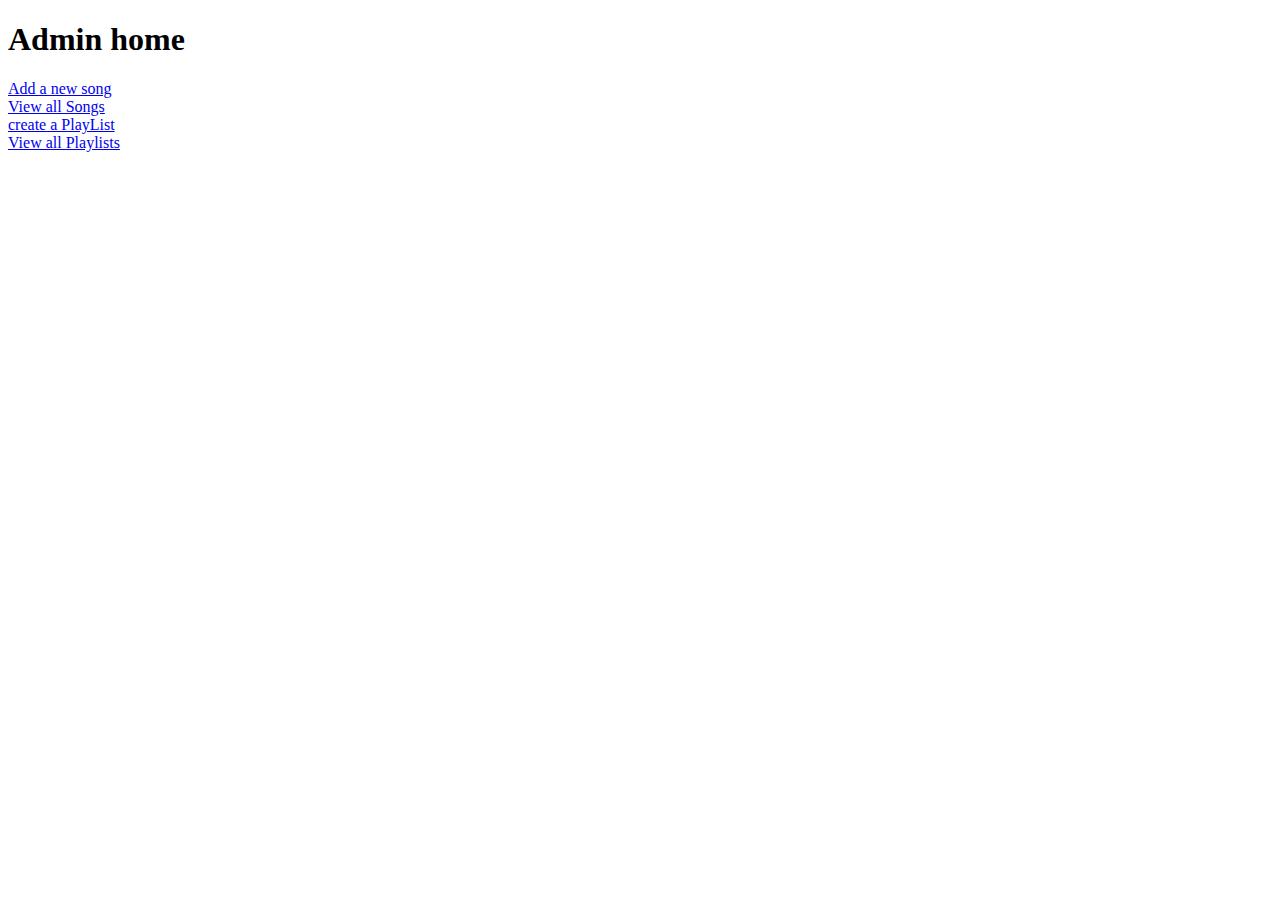
<file: src/main/resources/templates/adminHome.html>
<!DOCTYPE html>
<html>
<head>
<meta charset="ISO-8859-1">
<title>Insert title here</title>
</head>
<body>
<h1>Admin home</h1>
<a href="newSong">Add a new song</a>
<br/>
<a href="viewSongs">View all Songs</a>
<br/>
<a href="createPlayList"> create a PlayList</a>
<br/>
<a href="viewPlaylists">View all Playlists</a>
</body>
</html>
</file>
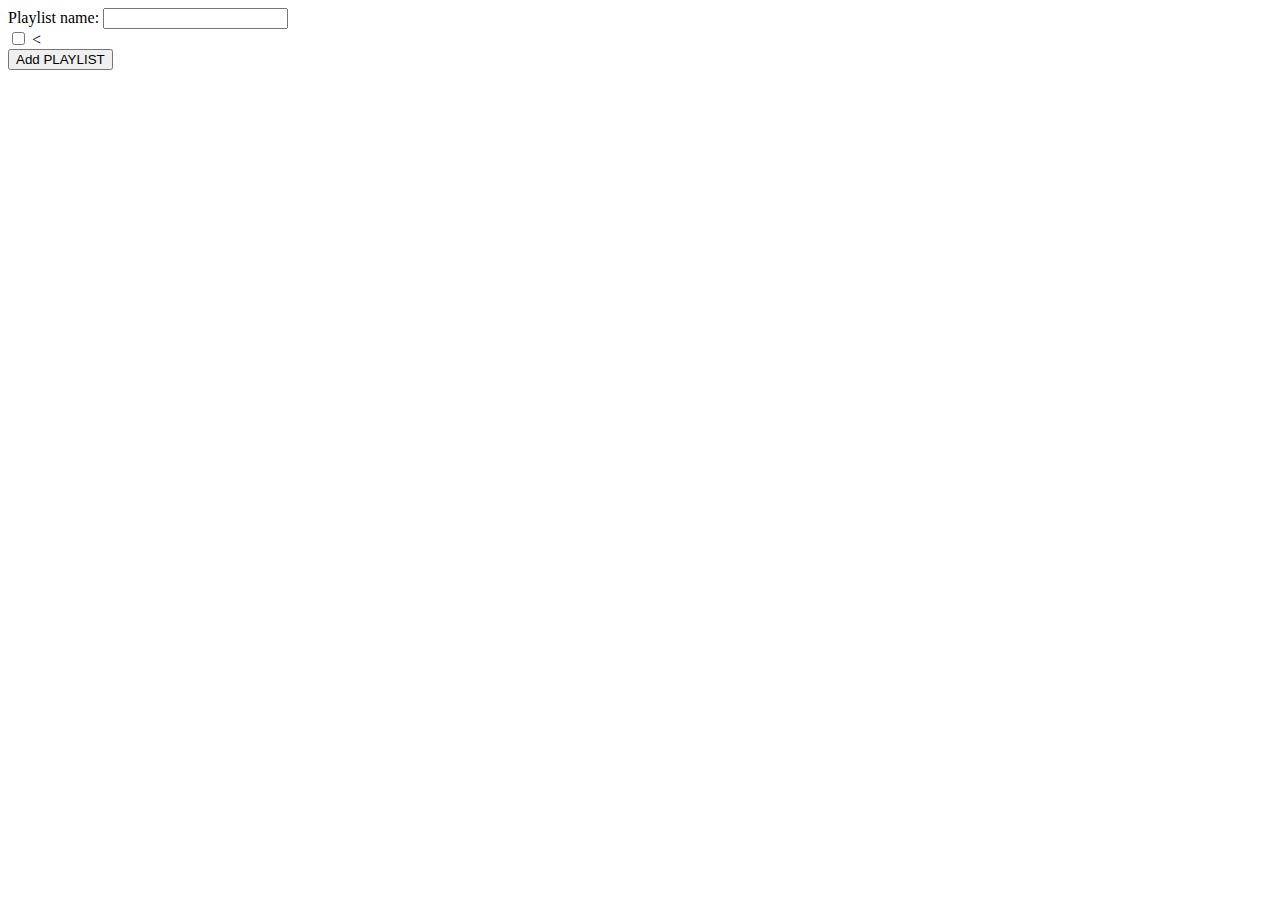
<file: src/main/resources/templates/createPlaylist.html>
<!DOCTYPE html>
<html>
<head>
<meta charset="ISO-8859-1">
<title>Insert title here</title>
</head>
<body>
		
		<from action="addPlaylist" method="post">
			<label>Playlist name: </label>
			<input type="text" name ="name"/>
			
	</br>
			<!-- incomplete -->
			<div th:each="song:${song}">
			 <input type="checkbox" name="songs" value="${song.id}">
			 <label th:text="${song.name}"><</label>
	</div>

			<input type="submit" value="Add PLAYLIST"/>
	</from>

</body>
</html>
</file>
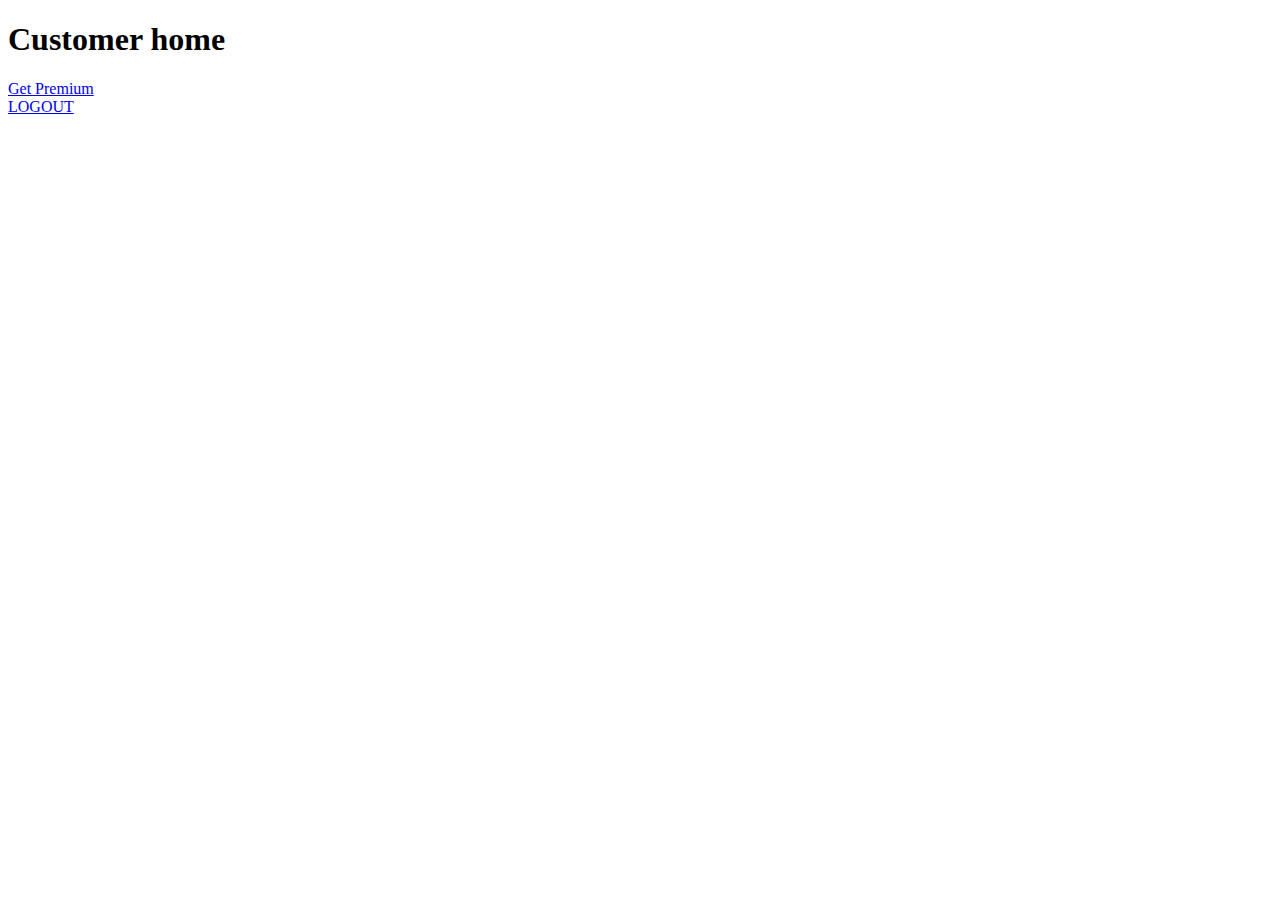
<file: src/main/resources/templates/customerHome.html>
<!DOCTYPE html>
<html>
<head>
<meta charset="ISO-8859-1">
<title>Insert title here</title>
</head>
<body>
<h1>Customer home</h1>

<a href="pay">Get Premium</a>

<br>

<a href="logout">LOGOUT</a>


</body>
</html>
</file>
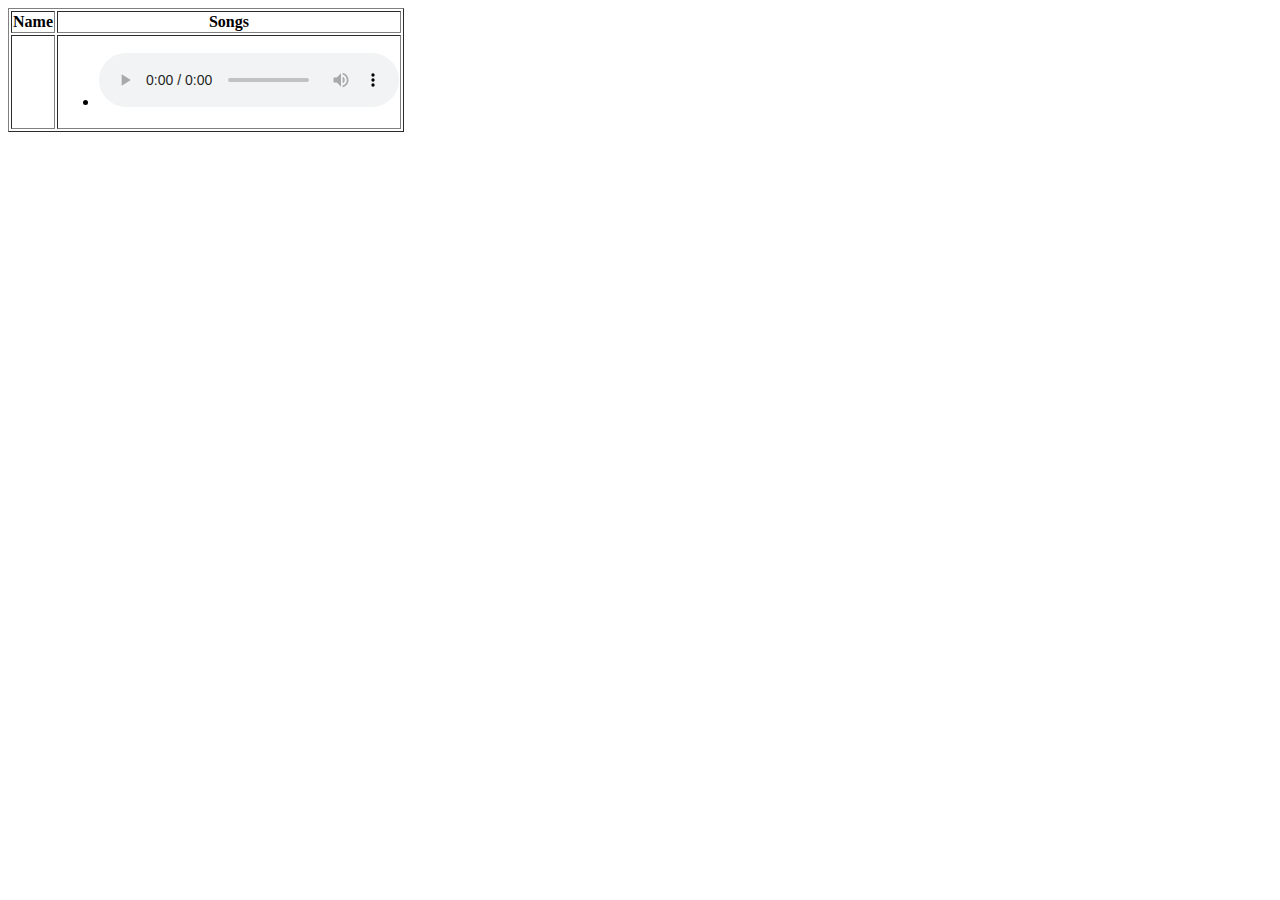
<file: src/main/resources/templates/displayPlaylist.html>
<!DOCTYPE html>
<html>
<head>
<meta charset="ISO-8859-1">
<title>Insert title here</title>
<style type="text/css">
iframe{
	height:200px;
	width:700px
	}
</style>
</head>
<body>
<table border>
	<thead>
	<tr>
	<th>Name</th>
	<th>Songs</th>
	
	</tr>
	</thead>
	<tbody>
	<tr th:each="plists:${allPlaylists}">
	<td th:text="${plist.name}">  </td>
	<td>
		<ul>
			<li th:each="song : ${plist.songs}">
			<span th:text="${song.name}"></span>
			<audio controls>
			
			<source th:src="$(song.link)" type="audio/mpeg">
			
			</audio>
		</ul>
	</tr>
</tbody>
</table> 
</body>
</html>
</file>
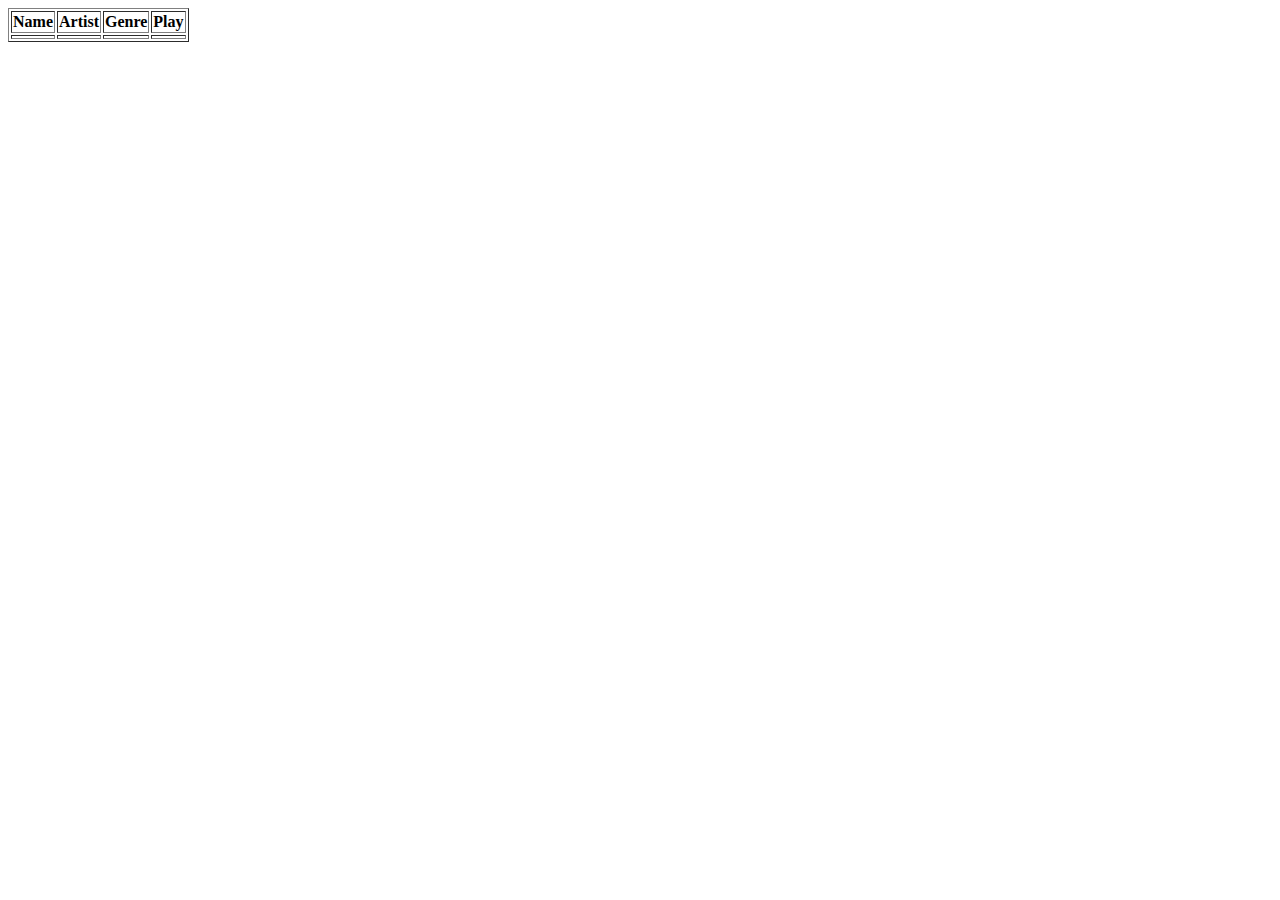
<file: src/main/resources/templates/displaySongs.html>
<!DOCTYPE html>
<html>
<head>
<meta charset="ISO-8859-1">
<title>Insert title here</title>
<style type="text/css">
	iframe{
		height:100px;
		width:500px;
	}
</style>
</head>
<body>
<table border>
<thead>
	
     <tr>
     		<th>Name</th>
     		<th>Artist</th>
     		<th>Genre</th>
     		<th>Play</th>
	</tr>
	</thead>
	<tbody>
		<tr th:each="song:${songs}">
			<td th:text="${song.name}"></td>
			<td th:text="${song.artist}"></td>
			<td th:text="${song.genre}"></td>
			<td th:utext="${song.link}"></td>
			
		</tr>
	</tbody>
</table>
</body>
</html>
</file>
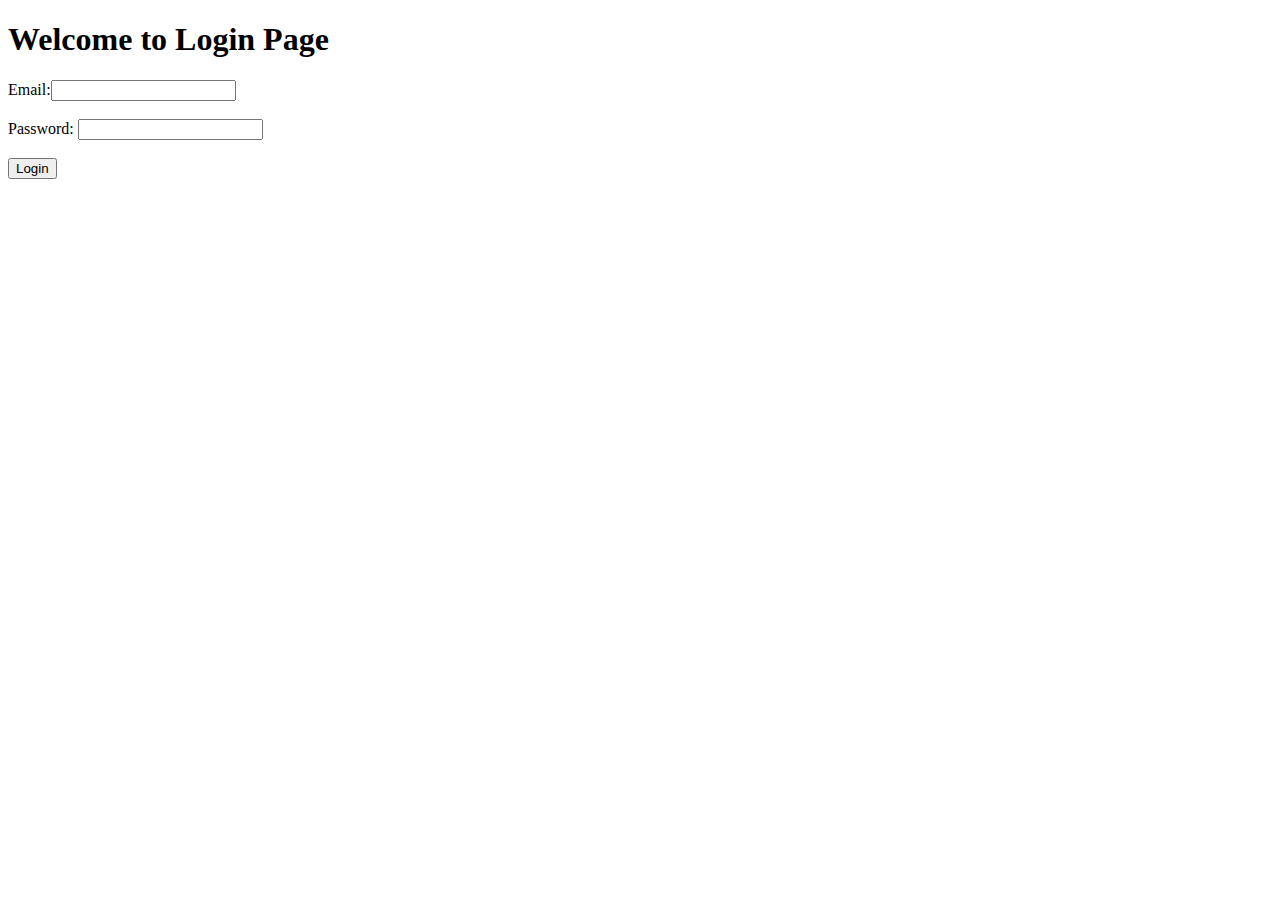
<file: src/main/resources/templates/login.html>
<!DOCTYPE html>
<html>
<head>
<meta charset="ISO-8859-1">
<title>Insert title here</title>

<link rel="stylesheet" th:href="@{/login.css}">

</head>
<body>
<h1>Welcome to Login Page</h1>
<form action="validate" method="post">
Email:<input type="email" name ="email">
<br><br>
Password: <input type="password" name="password">
<br><br>
<input type="submit" value="Login">
</form>
</body>
</html>
</file>
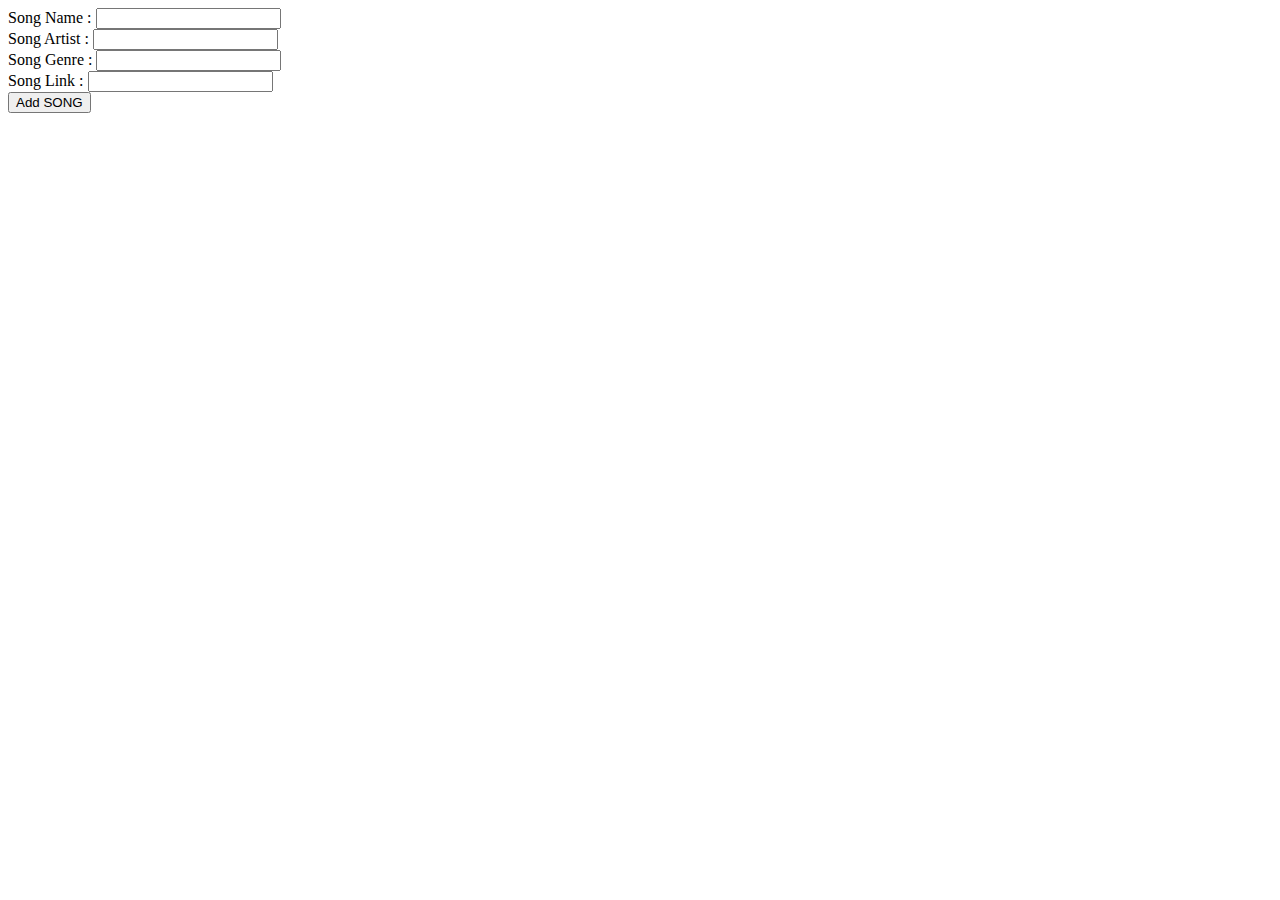
<file: src/main/resources/templates/newSong.html>
<!DOCTYPE html>
<html>
<head>
<meta charset="ISO-8859-1">
<title>Insert title here</title>
</head>
<body>
<form action="addSong" method="post">
<label>Song Name :</label>
<input type ="text" name ="name"/>
<br/>

<label>Song Artist : </label>
<input type ="text" name ="artist"/>
<br/>

<label>Song Genre : </label>
<input type ="text" name ="genre"/>
<br/>

<label>Song Link : </label>
<input type ="text" name ="link"/>
<br/>

<input type="submit" value = "Add SONG"/>
</form>
</body>
</html>
</file>
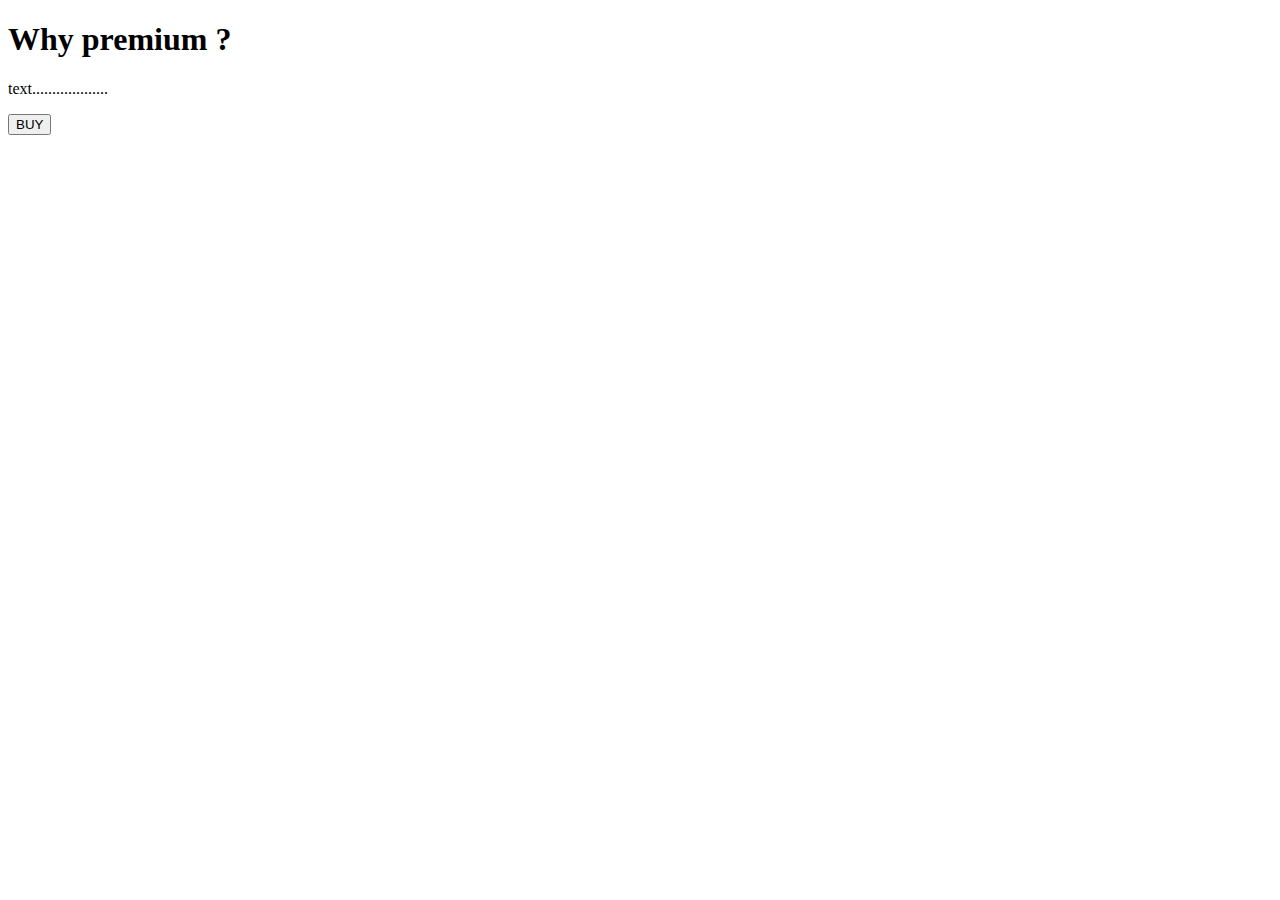
<file: src/main/resources/templates/pay.html>
<!DOCTYPE html>
<html xmlns:th="https://www.thymeleaf.org">
<head>
<meta charset="ISO-8859-1">
	
	<title>View Course</title>
	<script src="https://checkout.razorpay.com/v1/checkout.js"></script>
	<script src="https://code.jquery.com/jquery-3.5.1.min.js"></script>

</head>
<body>
<div>

		<h1>Why premium ? </h1>
		<p>text...................</p>
		
    	<form id="payment-form">
	        <button type="submit" class="buy-button" >BUY</button>
	    </form>
   
</div>

<script>
$(document).ready(function() {
    $(".buy-button").click(function(e) {
        e.preventDefault();
        var form = $(this).closest('form');
        
        
        createOrder();
    });
});

function createOrder() {
	
    $.post("/createOrder")
        .done(function(order) {
            order = JSON.parse(order);
            var options = {
                "key": "rzp_test_pvGIc9JvXWZTVS",
                "amount": order.amount_due.toString(),
                "currency": "INR",
                "name": "Tune Hub",
                "description": "Test Transaction",
                "order_id": order.id,
                "handler": function (response) {
                    verifyPayment(response.razorpay_order_id, response.razorpay_payment_id, response.razorpay_signature);
                },
                "prefill": {
                    "name": "Your Name",
                    "email": "test@example.com",
                    "contact": "9999999999"
                },
                "notes": {
                    "address": "Your Address"
                },
                "theme": {
                    "color": "#F37254"
                }
            };
            var rzp1 = new Razorpay(options);
            rzp1.open();
        })
        .fail(function(error) {
            console.error("Error:", error);
        });
}

function verifyPayment(orderId, paymentId, signature) {
     $.post("/verify", { orderId: orderId, paymentId: paymentId, signature: signature })
         .done(function(isValid) {
             if (isValid) {
                 console.log("Payment successful");
             } else {
                 console.log("Payment failed");
             }
         })
         .fail(function(error) {
             console.error("Error:", error);
         });
}
</script>
</body>
</html>
</file>
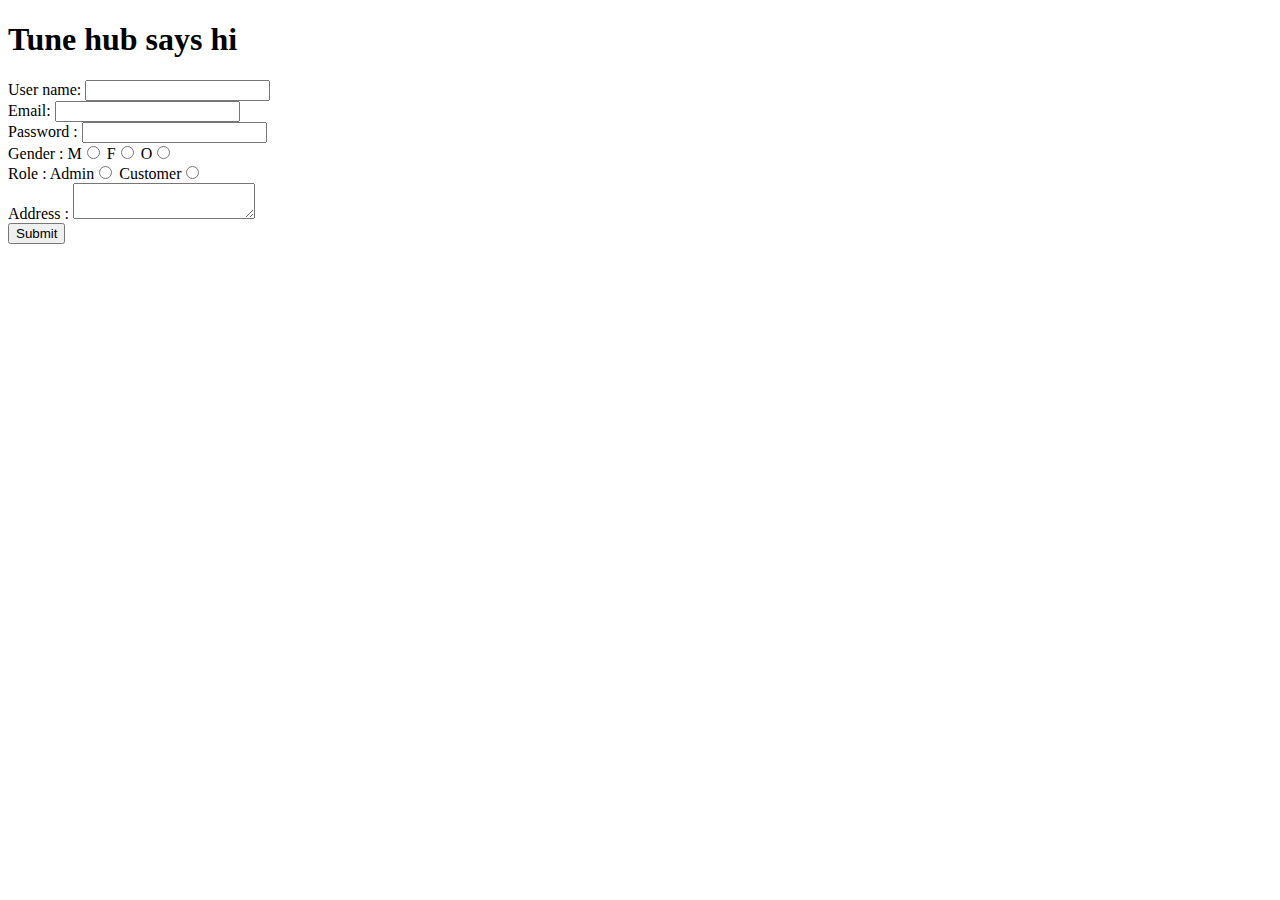
<file: src/main/resources/templates/registration.html>
<!DOCTYPE html>
<html>
<head>
<meta charset="ISO-8859-1">
<title>Insert title here</title>

<link rel="stylesheet" th:href="@{/registration.css}">

</head>
<body>
<h1>Tune hub says hi</h1>

	<form action="register" method ="post">
		<label>User name: </label>
		<input type ="text" name ="username">
		<br>
		<label>Email: </label>
		<input type ="email" name ="email">
		<br>
		<label>Password : </label>
		<input type ="password" name ="password">
		<br>
		<label>Gender :</label>
		M<input type ="radio" name = "gender" value = "male">
		F<input type ="radio" name = "gender" value = "female">
		O<input type ="radio" name = "gender" value = "other">
		<br>
		<label>Role :</label>
		Admin<input type ="radio" name = "role" value = "admin">
		Customer<input type ="radio" name = "role" value = "customer">
		<br>
		<label>Address :</label>
		<textarea name = "address"></textarea>
		<br>
		<input type ="submit">
	
	</form>
</body>
</html>
</file>
